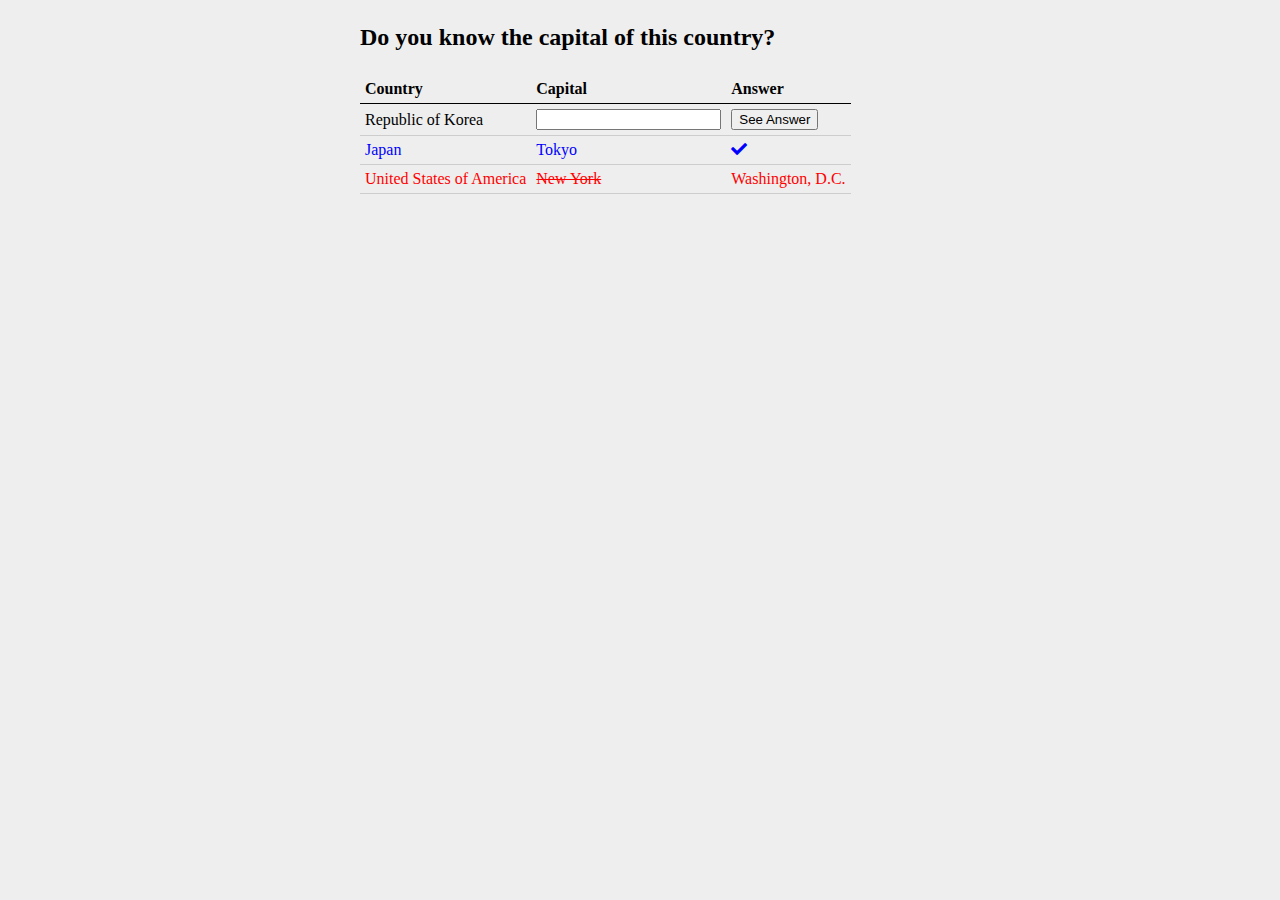
<file: CSE323_1/index.html>
<!DOCTYPE html>
<html>
  <head>
    <meta charset="utf-8">
    <title> <GyuriKim>,<gyuri.kim.2@stonybrook.edu></title>
    <link rel="stylesheet" href="https://pro.fontawesome.com/releases/v5.15.4/css/all.css">
    <link href="quiz.css" rel="stylesheet" />
  </head>

  <body>
    <!--Your code here-->
    <div class="wrapper">
      <h2><p style="font-family: Papyrus;">Do you know the capital of this country?</p></h2>

      <table>
       <tr style="text-align: left;">
       <th>Country</th>
       <th>Capital</th>
       <th>Answer</th>
       </tr>

       <tr>
         <td style="text-align: left;">Republic of Korea </td>
         <td><form><input type="text"></form></td>
         <td><input type="button" value = "See Answer"></td>
       </tr>

       <tr class = "correct">
         <td style="text-align: left;">Japan </td>
         <td style="text-align: left;">Tokyo</td>
         <td style = "text-align: left;"><i class="fas fa-check"></i></td>
       </tr>
       
       <tr class = "incorrect">
         <td style="text-align: left;">United States of America </td>
         <td style="text-align: left;"><del> New York</del></td>
         <td style="text-align: left;">Washington, D.C.</td>
       </tr>
     </table>
    </div>
   
  </body>
</html>
</file>
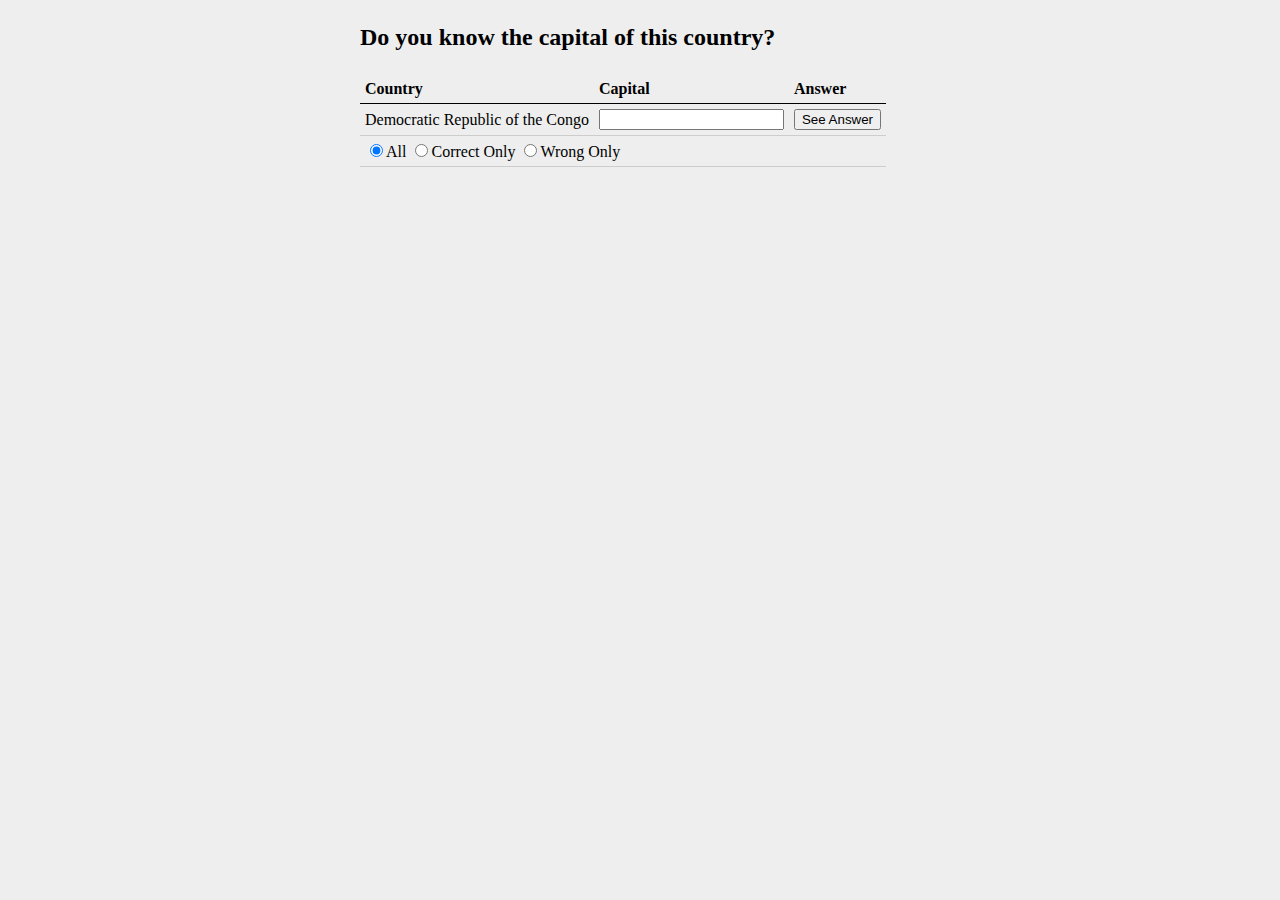
<file: CSE323_2/index.html>
<!DOCTYPE html>
<html>
  <head>
    <meta charset="utf-8">
    <title>Quiz Game</title>
    <link rel="stylesheet" href="https://pro.fontawesome.com/releases/v5.15.4/css/all.css">
    <link href="./quiz.css" rel="stylesheet" />
  </head>
  <body>
    <!--Your HTML here-->
    <div class="wrapper">
      <h2><p style="font-family: Papyrus;">Do you know the capital of this country?</p></h2>
      <table id="table">
        <tr style="text-align: left;">
        <th>Country</th>
        <th>Capital</th>
        <th>Answer</th>
        </tr>
        <tr>
          <td id="quiz-question"></td>
          <td><input type="text" id="quiz-answer"></td>
          <td><input type="button" value = "See Answer" id="quiz-submit" onclick="update()"></td>
        </tr>
        <tr>
          <td colspan="3">
          <input type="radio" name = "type" checked id="All" onclick="types(this.id)">All
          <input type="radio" name = "type"  id="correct" onclick="types(this.id)">Correct Only
          <input type="radio" name = "type" id="wrong" onclick="types(this.id)">Wrong Only
        </td>
        </tr>
    </table>
    </div>
    <script src="js/jquery-3.6.0.min.js"></script>
    <script src="./country_capital_pairs.js"> </script>
    <script src="./quiz.js"></script>
  </body>
</html>
</file>
<file: CSE323_1/quiz.css>
body {
    background-color: #eee;
}

/*your code here*/
.wrapper {
 width: 560px;
 margin-left: auto;
 margin-right: auto;
}
.correct {
    color: blue;
}
.incorrect {
    color: red;
}
th{
    border-bottom: 1px solid black;
    border-collapse: collapse;
    padding: 5px;
}
table, td{
    border-bottom: 1px solid #cdcdcd;
    border-collapse: collapse;
    padding: 5px;
}
</file>
<file: CSE323_2/quiz.css>
body {
    background-color: #eee;
}
/* Your code here */
.wrapper {
    width: 560px;
    margin-left: auto;
    margin-right: auto;
   }
th{
    border-bottom: 1px solid black;
    border-collapse: collapse;
    padding: 5px;
}
table, td {
    border-bottom: 1px solid #cdcdcd;
    border-collapse: collapse;
    padding: 5px;
}
.incorrect{
    color:red;
}
.correct{
    color:blue;
}
.del{
    margin-left: 8px;
}
</file>
